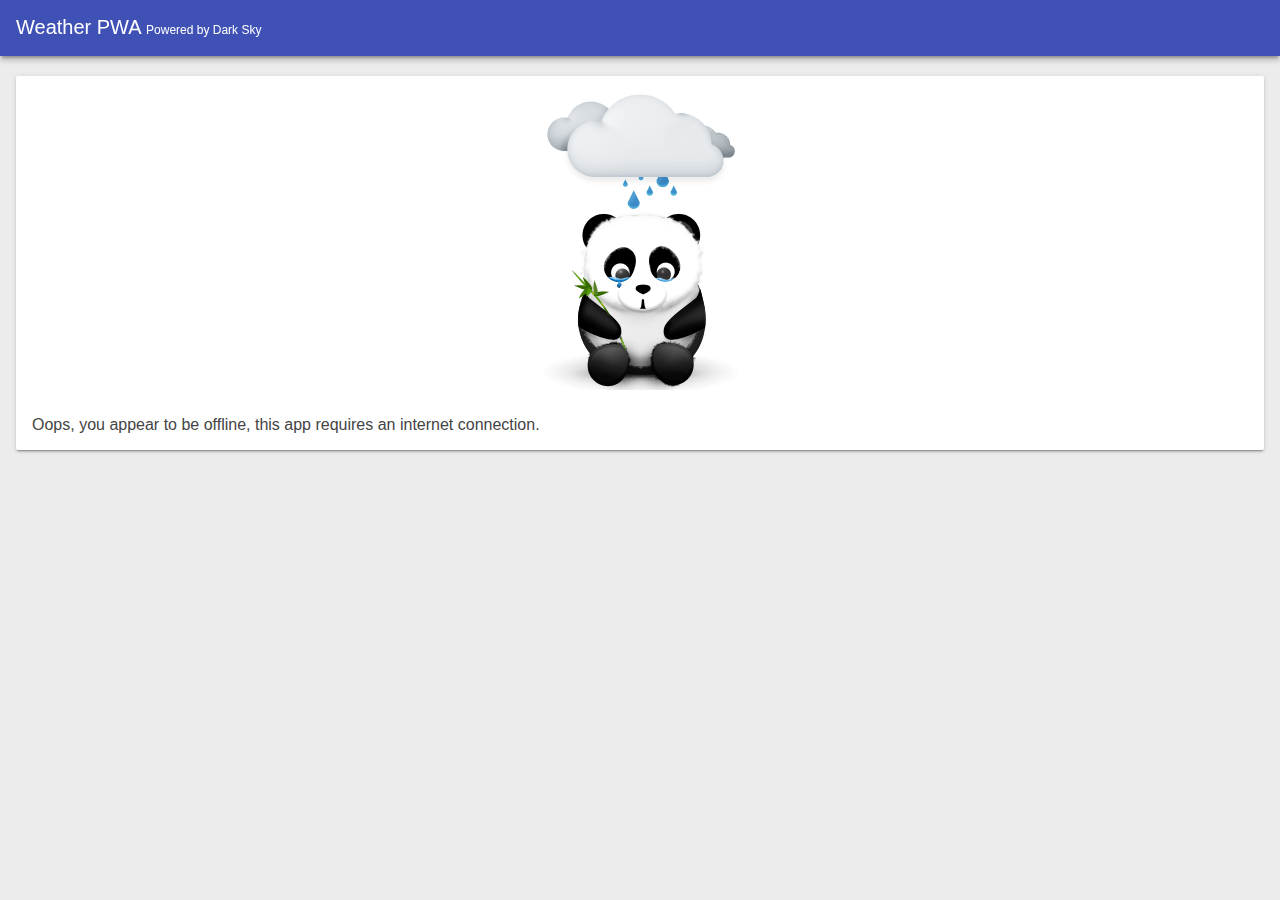
<file: docs/offline.html>
<!--
 Your First PWA Codelab (https://g.co/codelabs/pwa)

 Copyright 2019 Google Inc.

 Licensed under the Apache License, Version 2.0 (the "License");
 you may not use this file except in compliance with the License.
 You may obtain a copy of the License at

      http://www.apache.org/licenses/LICENSE-2.0

 Unless required by applicable law or agreed to in writing, software
 distributed under the License is distributed on an "AS IS" BASIS,
 WITHOUT WARRANTIES OR CONDITIONS OF ANY KIND, either express or implied.
 See the License for the specific language governing permissions and
 limitations under the License.
-->

<!DOCTYPE html>
<html lang="en">
<head>
  <meta charset="utf-8">
  <meta http-equiv="X-UA-Compatible" content="IE=edge">
  <meta name="viewport" content="width=device-width, initial-scale=1.0">
  <title>Weather PWA</title>
  <meta name="codelab" content="your-first-pwa-v3">
  <link rel="manifest" href="/manifest.json">
  <meta name="theme-color" content="#2F3BA2" />
  <style>
    * {
      box-sizing: border-box;
    }

    html,
    body {
      color: #444;
      font-family: 'Helvetica', 'Verdana', sans-serif;
      -moz-osx-font-smoothing: grayscale;
      -webkit-font-smoothing: antialiased;
      height: 100%;
      margin: 0;
      padding: 0;
      width: 100%;
    }

    html {
      overflow: hidden;
    }

    body {
      align-content: stretch;
      align-items: stretch;
      background: #ececec;
      display: flex;
      flex-direction: column;
      flex-wrap: nowrap;
      justify-content: flex-start;
    }

    /**
    * Header
    */

    .header {
      align-content: center;
      align-items: stretch;
      background: #3f51b5;
      box-shadow:
        0 4px 5px 0 rgba(0, 0, 0, 0.14),
        0 2px 9px 1px rgba(0, 0, 0, 0.12),
        0 4px 2px -2px rgba(0, 0, 0, 0.2);
      color: #fff;
      display: flex;
      flex-direction: row;
      flex-wrap: nowrap;
      font-size: 20px;
      height: 56px;
      justify-content: flex-start;
      padding: 16px 16px 0 16px;
      position: fixed;
      transition: transform 0.233s cubic-bezier(0, 0, 0.21, 1) 0.1s;
      width: 100%;
      will-change: transform;
      z-index: 1000;
    }

    .header h1 {
      flex: 1;
      font-size: 20px;
      font-weight: 400;
      margin: 0;
    }

    .header .powered-by {
      color: white;
      font-size: 0.6em;
      text-decoration: none;
    }

    .main {
      flex: 1;
      overflow-x: hidden;
      overflow-y: auto;
      padding-top: 60px;
    }

    .weather-card {
      background: #fff;
      border-radius: 2px;
      box-shadow:
        0 2px 2px 0 rgba(0, 0, 0, 0.14),
        0 3px 1px -2px rgba(0, 0, 0, 0.2),
        0 1px 5px 0 rgba(0, 0, 0, 0.12);
      box-sizing: border-box;
      margin: 16px;
      padding: 16px;
      position: relative;
    }

    .offline-panda {
      display: block;
      margin-bottom: 1.5em;
      margin-left: auto;
      margin-right: auto;
    }
  </style>
</head>
<body>
  <header class="header">
    <h1>
      Weather PWA
      <a href="https://darksky.net/poweredby/" class="powered-by">
        Powered by Dark Sky
      </a>
    </h1>
  </header>
  <main class="main">
    <div class="weather-card">
      <img src="[data-uri]" alt="" class="offline-panda">
      <div>
        Oops, you appear to be offline, this app requires an internet
        connection.
      </div>
    </div>
  </main>
</body>
</html>
</file>
